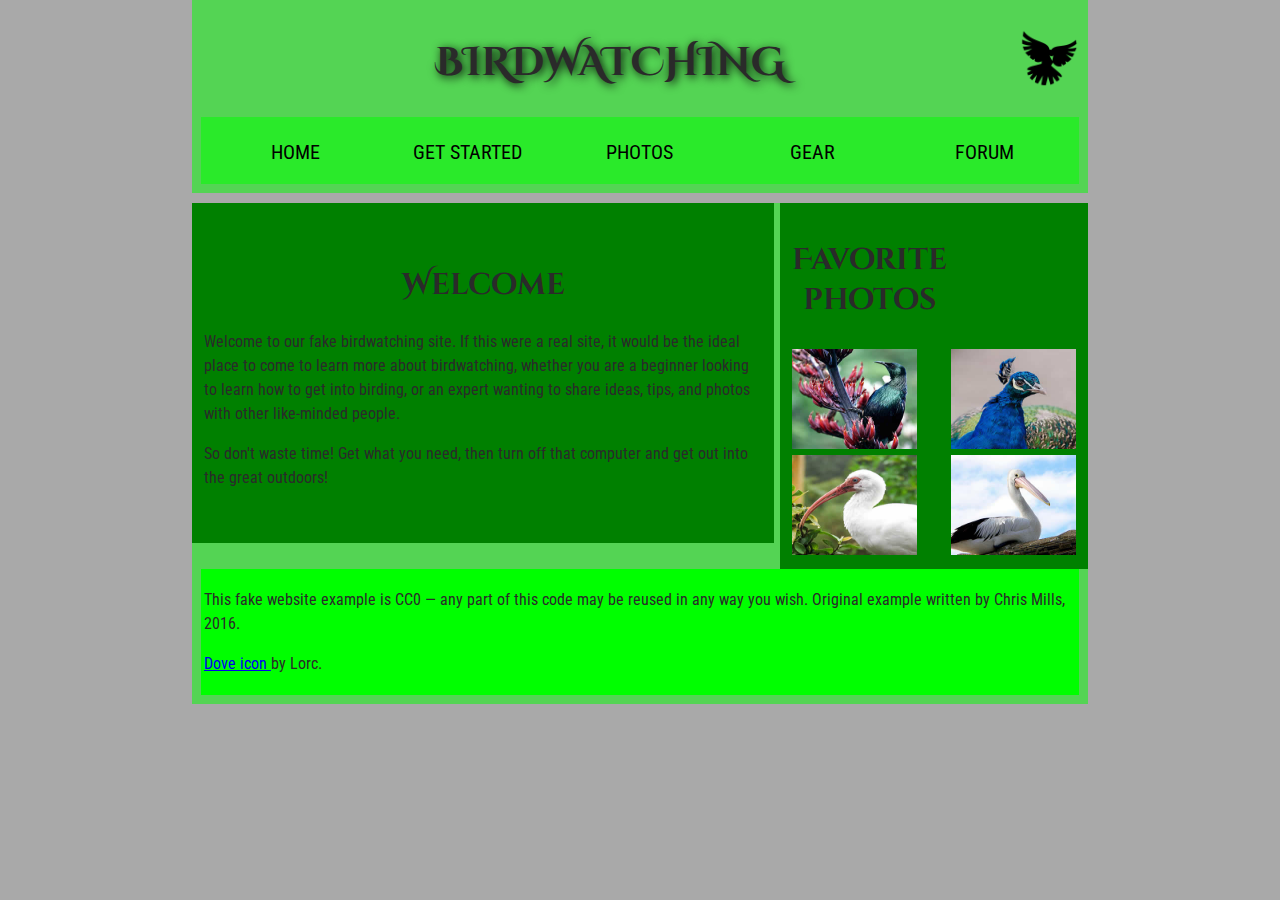
<file: index.html>
<!DOCTYPE html>
<html>

<head>
    <meta charset="utf-8" />
    <meta name="viewport" content="width=device-width, initial-scale=5.0" />
    <title>Birdwatching</title>
    <link href="https://fonts.googleapis.com/css?family=Roboto+Condensed:300|Cinzel+Decorative:700" rel="stylesheet" />
    <link href="style.css" rel="stylesheet"/>
</head>

<body>
    <header>
    <h1>Birdwatching</h1>
    <img src="images/dove.png" alt="a simple dove logo" />
<nav>
    <ul>
        <li><span>Home</span></li>
        <li><a href="#">Get started</a></li>
        <li><a href="#">Photos</a></li>
        <li><a href="#">Gear</a></li>
        <li><a href="#">Forum</a></li>
    </ul>
</nav>
</header>

        
    <Table align="left" WIDTH="65%" border="0%" bgcolor="#00FF00" height="340"width="680">
        <tr>
            <td>
    <h2 style=text align="text align:center;">Welcome</h2>
    
    
   <p>
        Welcome to our fake birdwatching site. If this were a real site, it
        would be the ideal place to come to learn more about birdwatching,
        whether you are a beginner looking to learn how to get into birding,
        or an expert wanting to share ideas, tips, and photos with other
        like-minded people.</p>
         <p>
        So don't waste time! Get what you need, then turn off that computer
        and get out into the great outdoors!
    </p>

</td>

</Table>

    <table align="right" width="15%" bgcolor="#00FF00" height="175" width="100">
        <tr>
        <th>
            <h2>Favorite <br> photos</h2>
        </th>
        </tr>

   <tr>
       <td> <a href="images/favorite-1.jpg">
        <img src="images/favorite-1_th.jpg"
            alt="Small black bird, black claws, long black slender beak, links to larger version of the image" height="100" width="125" />
    </a>

</td>

    
        <td><a href="images/favorite-2.jpg">
        <img src="images/favorite-2_th.jpg"
            alt="Top half of a pretty bird with bright blue plumage on neck, light colored beak, blue headdress, links to larger version of the image" height="100" width="125" />
    
    </a>

</td>
    </tr>

   <tr>
       <td>
            <a href="images/favorite-3.jpg">
        <img src="images/favorite-3_th.jpg"
            alt="Top half of a large bird with white plumage, very long curved narrow light colored break, links to larger version of the image"height="100" width="125" />
    
    </a>

</td>

        <td>
            <a href="images/favorite-4.jpg">
        <img src="images/favorite-4_th.jpg"
            alt="Large bird, mostly white plumage with black plumage on back and rear, long straight white beak, links to larger version of the image"height="100" width="125" />
        </a>
        </td>
        </tr>
              
    </table>
        
    <footer>
    <table align="center" width="100%" bgcolor="#00FF00" height="50">
        <tr>
            <td>
    <p>
        This fake website example is CC0 — any part of this code may be
        reused in any way you wish. Original example written by Chris Mills,
        2016.
    </p>
    
    <p>
        <a href="http://game-icons.net/lorc/originals/dove.html">
            Dove icon
        </a>
        by Lorc.
    </p>
    
    </td>

</table>

    </footer>
</body>

</html>
</file>
<file: style.css>
/* || General setup */

html,
body {
    margin: 0;
    padding: 0;
}

html {
    font-size: 10px;
    background-color: #a9a9a9;
}

body {
    width: 70%;
    min-width: 800px;
    margin: 0 auto;
}

/* || typography */

h1,
h2,
h3 {
    font-family: "Cinzel Decorative", cursive;
    color: #2a2a2a;
}

p,
input,
li {
    font-family: "Roboto Condensed", sans-serif;
    color: #2a2a2a;
}

h1 {
    font-size: 4rem;
    text-align: center;
    text-shadow: 2px 2px 10px black;
}

h2 {
    font-size: 3rem;
    text-align: center;
}

h3 {
    font-size: 2.2rem;
}

p,
li {
    font-size: 1.6rem;
    line-height: 1.5;
}

/* || header layout */

header {
    margin-bottom: 10px;
    display: flex;
    flex-flow: row wrap;
}

body > * {
    background-color: green;
    padding: 1%;
}

main,
header,
nav,
article,
aside,
footer,
section {
    background-color: rgba(0, 255, 0, 0.5);
    padding: 1%;
}

h1 {
    flex: 5;
    text-transform: uppercase;
}

header img {
    display: block;
    height: 60px;
    padding-top: 20.15px;
}

nav {
    height: 50px;
    flex: 100%;
    display: flex;
}

nav ul {
    padding: 0;
    list-style-type: none;
    flex: 2;
    display: flex;
}

nav li {
    display: inline;
    text-align: center;
    flex: 1;
}

nav a,
nav span {
    display: inline-block;
    font-size: 2rem;
    height: 3rem;
    line-height: 1.7;
    text-transform: uppercase;
    text-decoration: none;
    color: black;
}

/* || main layout */

main {
    display: flex;
}

article,
section {
    flex: 4;
}

aside {
    flex: 1;
    margin-left: 50px;
    padding: 2%;
}

aside a {
    display: block;
    float: left;
    width: 50%;
}

aside img {
    max-width: 50%;
}

footer {
    margin-top: 10px;
}
</file>
